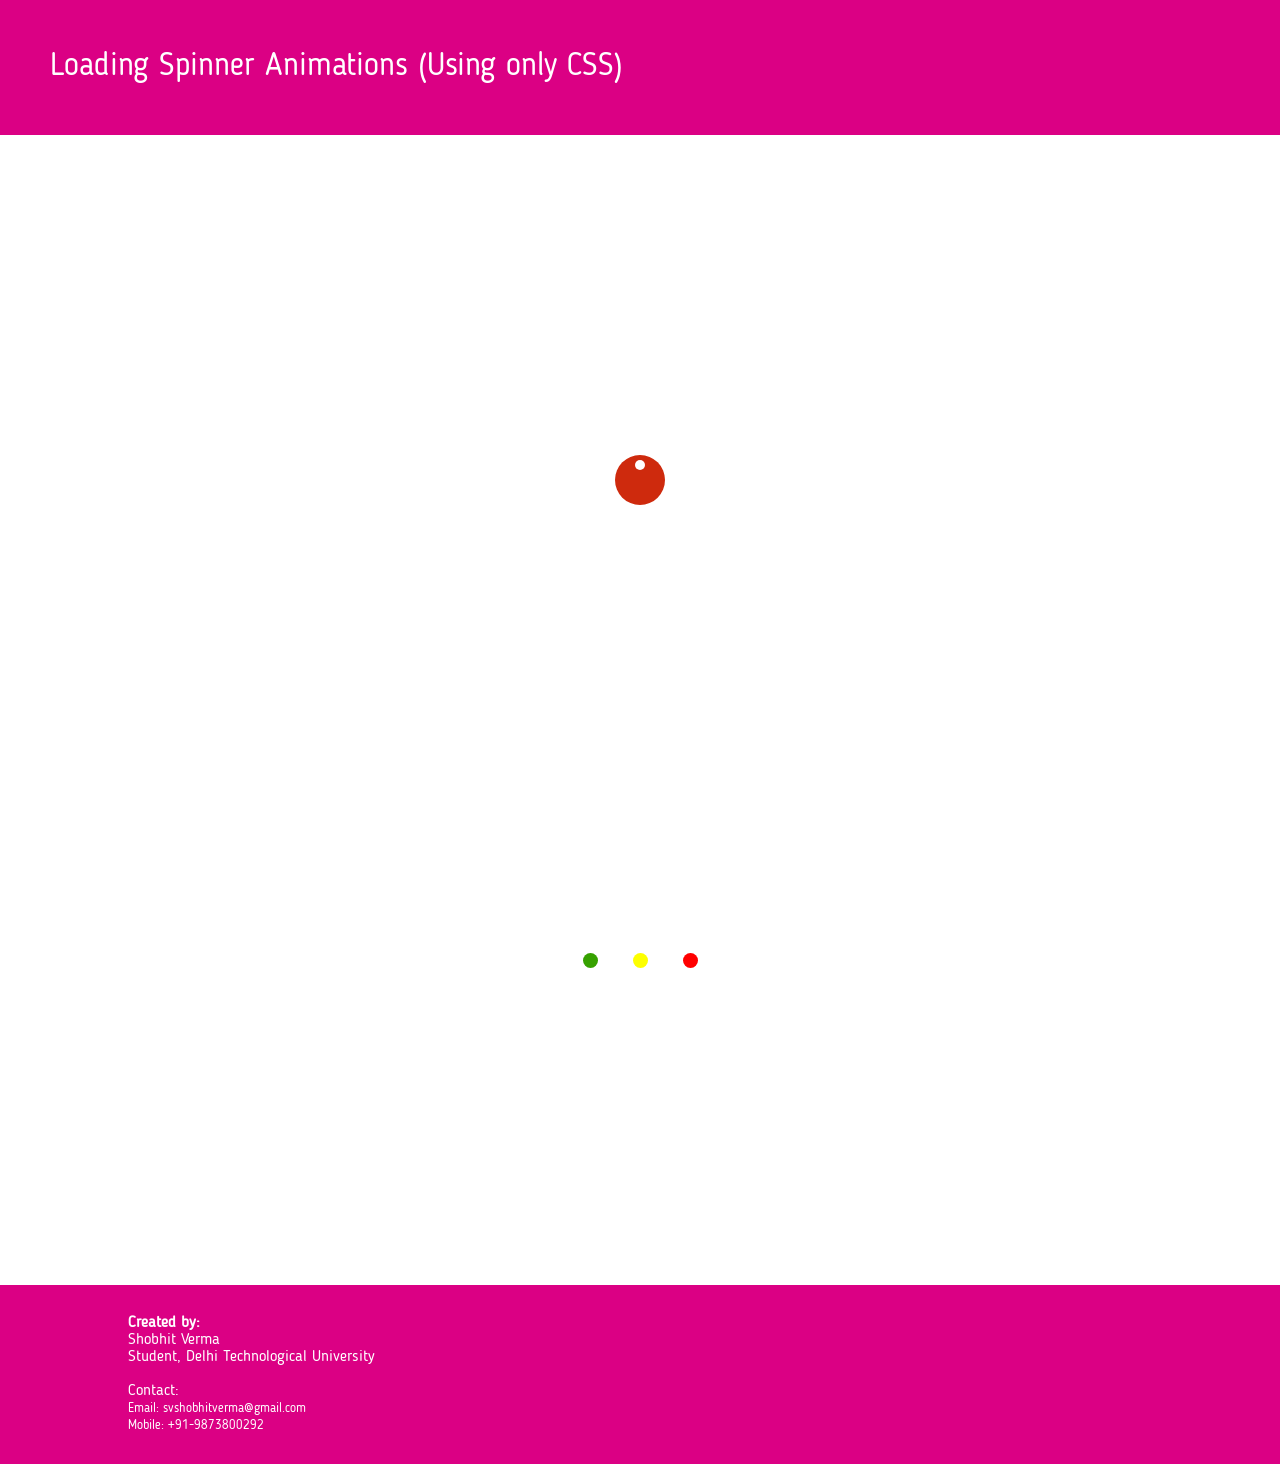
<file: LoadingAnimation/index.html>
<!DOCTYPE html>


<meta name="viewport" content="width=device-width, initial-scale=1.0">
<html>
<head>
	<title>Loading Demo</title>
	<link rel="stylesheet" href="css/FourDots.css" type="text/css">
	<link rel="stylesheet" href="css/WhiteDot.css" type="text/css">
	<link rel="stylesheet" href="css/ThreeDots.css" type="text/css">
	<link rel="stylesheet" href="css/index.css" type="text/css">
</head>

<body>

<header>Loading Spinner Animations (Using only CSS)</header>

<!-- Slack type animation
<div id="contain-1">
	<div class="dot-1 dot-1-a"></div>
	<div class="dot-1 dot-1-b"></div>
	<div class="dot-1 dot-1-c"></div>
	<div class="dot-1 dot-1-d"></div>
</div>
 -->
<!--Second loader, rotating white dot in a red rotating circle-->
<div id="contain-2">
	<div class="dot-2--1">
		<div class="dot-2--2"></div>
	</div>
</div>

<!--Third loader, three shuffling dots-->
<div id="contain-3">
	<div class="dot-3 dot-3-a"></div>
	<div class="dot-3 dot-3-b"></div>
	<div class="dot-3 dot-3-c"></div>
</div>

<footer>
	<div id="inner-text">
		<strong>Created by:</strong><br />Shobhit Verma<br />Student, Delhi Technological University<br /><br />
		Contact:<br /><small>Email: svshobhitverma@gmail.com<br />Mobile: +91-9873800292</small>
	</div>
</footer>

</body>
</file>
<file: LoadingAnimation/css/FourDots.css>
div#contain-1 {
  position: relative;
  margin: 200px auto;
  width: 200px;
  height: 200px;
  background-color: #ffffff;
  transform: rotateZ(-20deg); }

div.dot-1 {
  position: absolute;
  display: block;
  width: 20px;
  height: 20px;
  border-radius: 10px;
  mix-blend-mode: multiply; }

div.dot-1-a {
  top: 0;
  left: 0;
  background-color: #3eb991;
  animation: slack-animation--a 1s infinite; }

div.dot-1-b {
  top: 0;
  right: 0;
  background-color: #e01563;
  animation: slack-animation--b 1s infinite; }

div.dot-1-c {
  bottom: 0;
  left: 0;
  background-color: #e9a820;
  animation: slack-animation--c 1s infinite; }

div.dot-1-d {
  bottom: 0;
  right: 0;
  background-color: #6ecadc;
  animation: slack-animation--d 1s infinite; }

@keyframes slack-animation--a {
  0% {
    top: 0;
    height: 20px; }
  50% {
    top: 0;
    height: 200px; }
  100% {
    top: 180px;
    background-color: #e9a820; } }
@keyframes slack-animation--b {
  0% {
    right: 0;
    width: 20px; }
  50% {
    right: 0;
    width: 200px; }
  100% {
    right: 180px;
    background-color: #3eb991; } }
@keyframes slack-animation--c {
  0% {
    left: 0;
    width: 20px; }
  50% {
    left: 0;
    width: 200px; }
  100% {
    left: 180px;
    background-color: #6ecadc; } }
@keyframes slack-animation--d {
  0% {
    bottom: 0;
    height: 20px; }
  50% {
    bottom: 0;
    height: 200px; }
  100% {
    bottom: 180px;
    background-color: #e01563; } }

/*# sourceMappingURL=FourDots.css.map */
</file>
<file: LoadingAnimation/css/WhiteDot.css>
div#contain-2 {
  box-sizing: border-box;
  margin: 300px auto;
  padding: 20px;
  height: 200px;
  width: 200px;
  border-radius: 100px;
  animation: rotate-animation 1.5s infinite linear; }

div.dot-2--1 {
  margin: auto;
  box-sizing: border-box;
  padding: 5px;
  background-color: #ce2a0d;
  height: 50px;
  width: 50px;
  border-radius: 25px;
  animation: rotate-animation 1.5s infinite linear; }

div.dot-2--2 {
  margin: auto;
  background-color: #ffffff;
  height: 10px;
  width: 10px;
  border-radius: 5px; }

@keyframes rotate-animation {
  0% {
    transform: rotate(0deg); }
  100% {
    transform: rotate(360deg); } }

/*# sourceMappingURL=WhiteDot.css.map */
</file>
<file: LoadingAnimation/css/ThreeDots.css>
div#contain-3 {
  margin: 300px auto;
  width: 100px;
  height: 50px;
  position: relative; }

div.dot-3 {
  position: absolute;
  top: 17.5px;
  width: 15px;
  height: 15px;
  border-radius: 7.5px; }

div.dot-3-a {
  left: -7.5px;
  background-color: #36a100;
  animation: green-dot-animation-vertical 1s infinite ease-in-out, green-dot-animation-horizontal 1s infinite linear; }

div.dot-3-b {
  left: 42.5px;
  background-color: #fdff00;
  animation: yellow-dot-animation-vertical 1s infinite ease-in-out, yellow-dot-animation-horizontal 1s infinite linear; }

div.dot-3-c {
  left: 92.5px;
  background-color: #ff0000;
  animation: red-dot-animation-vertical 1s infinite ease-in-out, red-dot-animation-horizontal 1s infinite linear; }

@keyframes green-dot-animation-vertical {
  0%, 40%, 50%, 90%, 100% {
    top: 17.5px; }
  10%, 60% {
    top: -7.5px; }
  30%, 80% {
    top: 42.5px; } }
@keyframes green-dot-animation-horizontal {
  0%, 90%, 100% {
    left: -7.5px; }
  40%, 50% {
    left: 92.5px; } }
@keyframes yellow-dot-animation-vertical {
  0%, 20%, 30%, 70%, 80%, 100% {
    top: 17.5px; }
  10%, 60% {
    top: 42.5px; }
  40%, 90% {
    top: -7.5px; } }
@keyframes yellow-dot-animation-horizontal {
  0% {
    left: 42.5px; }
  20%, 30% {
    left: -7.5px; }
  70%, 80% {
    left: 92.5px; }
  100% {
    left: 42.5px; } }
@keyframes red-dot-animation-vertical {
  0%, 10%, 50%, 60%, 100% {
    top: 17.5px; }
  40%, 90% {
    top: 42.5px; }
  20%, 70% {
    top: -7.5px; } }
@keyframes red-dot-animation-horizontal {
  50%, 60% {
    left: -7.5px; }
  0%, 10%, 100% {
    left: 92.5px; } }

/*# sourceMappingURL=ThreeDots.css.map */
</file>
<file: LoadingAnimation/css/index.css>
@font-face {
	font-family: "Blogger";
	src: url(../fonts/BloggerSans.ttf) format("truetype");
}


body{
	background-color: #fff;
	margin: 0;
	font-family: "Blogger";
}

header {
	font-weight: 100;
	font-size: 2em;
	width: 100%;
	color: #fff;
	background-color: #db0084;
	padding: 50px;
	margin-bottom: 50px;
	box-sizing: border-box;
}

footer{
	width:100%;
	margin: auto;
	background-color: #db0084;
	color: #fff;
}

footer #inner-text{
	width: 80%;
	margin: auto;
	padding: 30px;
}
</file>
